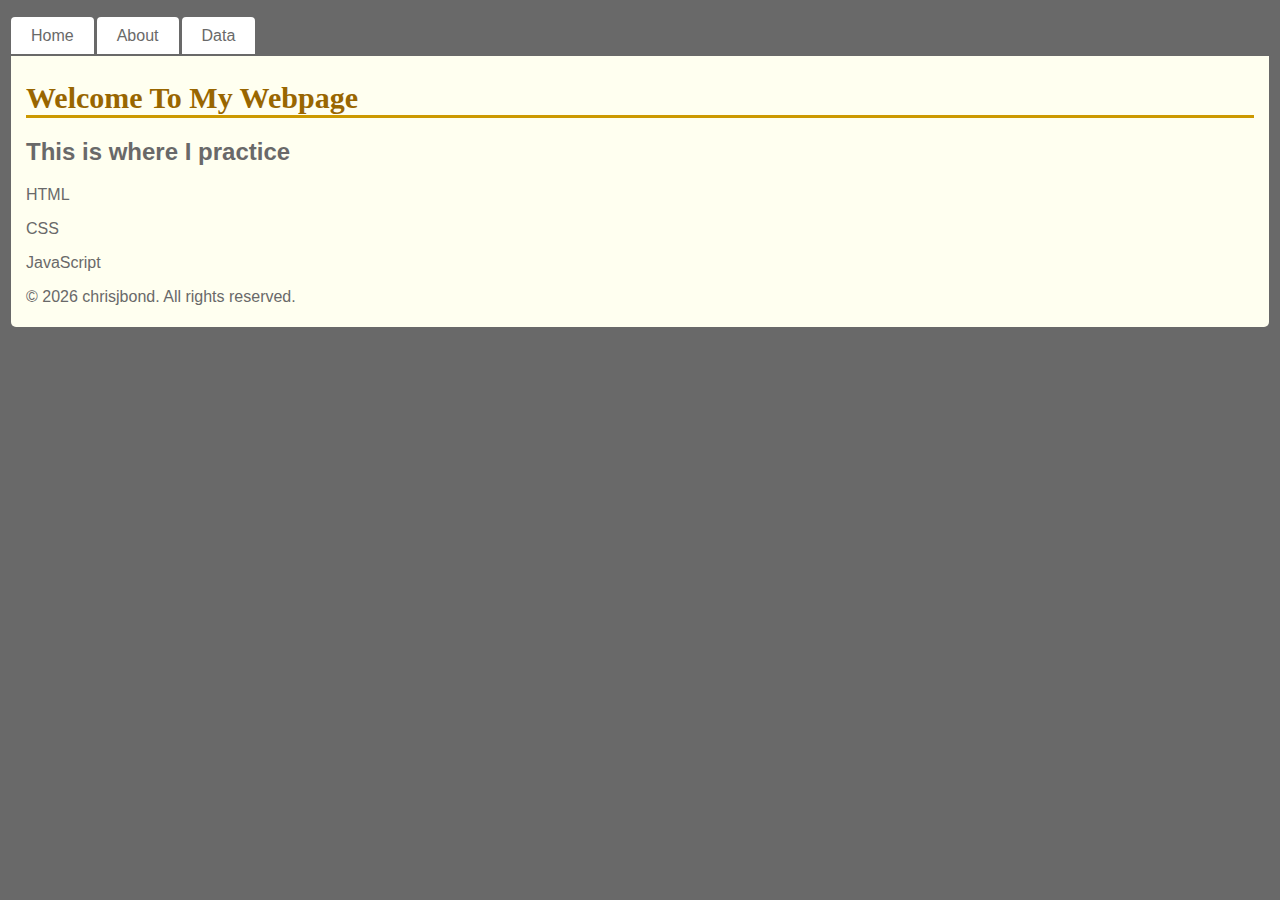
<file: index.html>
<!DOCTYPE html>

 <html>
 <head>
<title>chrisjbond.co.uk</title>
 <link href="site.css" rel="stylesheet">
 </head>
 <body>

<nav id="nav01"></nav>

 <div id="main">
  <h1>Welcome To My Webpage</h1> 
  <h2>This is where I practice</h2>

  <p>HTML</p>
  <p>CSS</p>
  <p>JavaScript</p>

  <footer id="foot01"></footer>
</div>

 <script src="script.js"></script>

</body>
 </html>
</file>
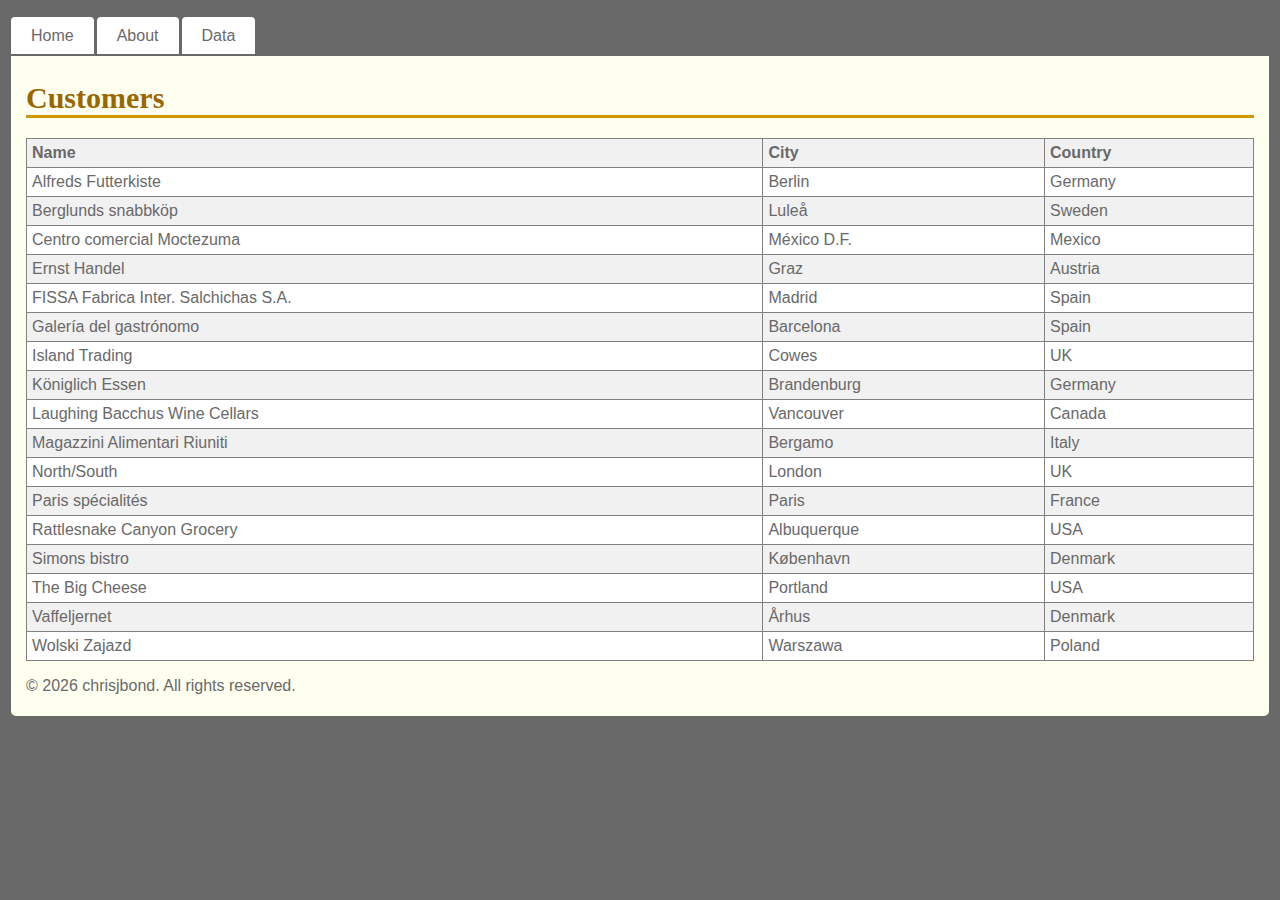
<file: customers.html>
<!DOCTYPE html>
<html>

<head>
  <title>Customers</title>
  <link href="site.css" rel="stylesheet">
</head>

<body>
    
    <nav id="nav01"></nav>

<div id="main">
<h1>Customers</h1>

<table>
<tr>
  <th>Name</th>
   <th>City</th>
   <th>Country</th>
</tr>
<tr>
  <td>Alfreds Futterkiste</td>
   <td>Berlin</td>
  <td>Germany</td>
</tr>
<tr>
  <td>Berglunds snabbköp</td>
  <td>Luleå</td>
  <td>Sweden</td>
</tr>
<tr>
   <td>Centro comercial Moctezuma</td>
  <td>México D.F.</td>
   <td>Mexico</td>
</tr>
<tr>
  <td>Ernst Handel</td>
  <td>Graz</td>
   <td>Austria</td>
</tr>
<tr>
  <td>FISSA Fabrica Inter. Salchichas S.A.</td>
  <td>Madrid</td>
  <td>Spain</td>
</tr>
<tr>
   <td>Galería del gastrónomo</td>
  <td>Barcelona</td>
  <td>Spain</td>
</tr>
<tr>
   <td>Island Trading</td>
  <td>Cowes</td>
  <td>UK</td>
</tr>
<tr>
   <td>Königlich Essen</td>
  <td>Brandenburg</td>
  <td>Germany</td>
</tr>
<tr>
  <td>Laughing Bacchus Wine Cellars</td>
  <td>Vancouver</td>
   <td>Canada</td>
</tr>
<tr>
  <td>Magazzini Alimentari Riuniti</td>
   <td>Bergamo</td>
  <td>Italy</td>
</tr>
<tr>
  <td>North/South</td>
   <td>London</td>
  <td>UK</td>
</tr>
<tr>
  <td>Paris spécialités</td>
   <td>Paris</td>
  <td>France</td>
</tr>
<tr>
  <td>Rattlesnake Canyon Grocery</td>
  <td>Albuquerque</td>
  <td>USA</td>
</tr>
<tr>
   <td>Simons bistro</td>
  <td>København</td>
  <td>Denmark</td>
</tr>
<tr>
  <td>The Big Cheese</td>
  <td>Portland</td>
  <td>USA</td>
  </tr>
<tr>
  <td>Vaffeljernet</td>
  <td>Århus</td>
  <td>Denmark</td>
</tr>
<tr>
  <td>Wolski Zajazd</td>
  <td>Warszawa</td>
  <td>Poland</td>
</tr>
</table>

<footer id="foot01"></footer>
</div>

<script src="script.js"></script>

</body>
</html>
</file>
<file: site.css>
body {
    font-family: "Trebuchet MS", Verdana, sans-serif;
    font-size: 16px;
     background-color: dimgrey; 
    color: #696969;
    padding: 3px;
}

#main {
    padding: 5px;
    padding-left:  15px;
    padding-right: 15px;
    background-color: #FFFFF0;
    border-radius: 0 0 5px 5px;
}

h1 {
    font-family: Georgia, serif;
    border-bottom: 3px solid #cc9900;
    color: #996600;
    font-size: 30px;
}

ul#menu {
    padding: 0;
    margin-bottom: 11px;
}

ul#menu li {
    display: inline;
    margin-right: 3px;
}

ul#menu li a {
    background-color: #ffffff;
    padding: 10px 20px;
    text-decoration: none;
    color: #696969;
    border-radius: 4px 4px 0 0;
}

ul#menu li a:hover {
    color: white;
    background-color: black;
} 

table {
    width:100%;
}

table, th , td {
    border: 1px solid grey;
    border-collapse: collapse;
    padding: 5px;
}

th {
    text-align: left; 
}

table tr:nth-child(odd) {
    background-color: #f1f1f1;
}
table tr:nth-child(even) {
    background-color: #ffffff;
} 
.pics {
    border: 2px solid;
    padding: 20px; 
    position: relative;
    
}

img {
    margin: auto;
    border: 2px solid;
    padding: 20px; 
    width: 300px;
    resize: both;
    overflow: auto;
}
</file>
